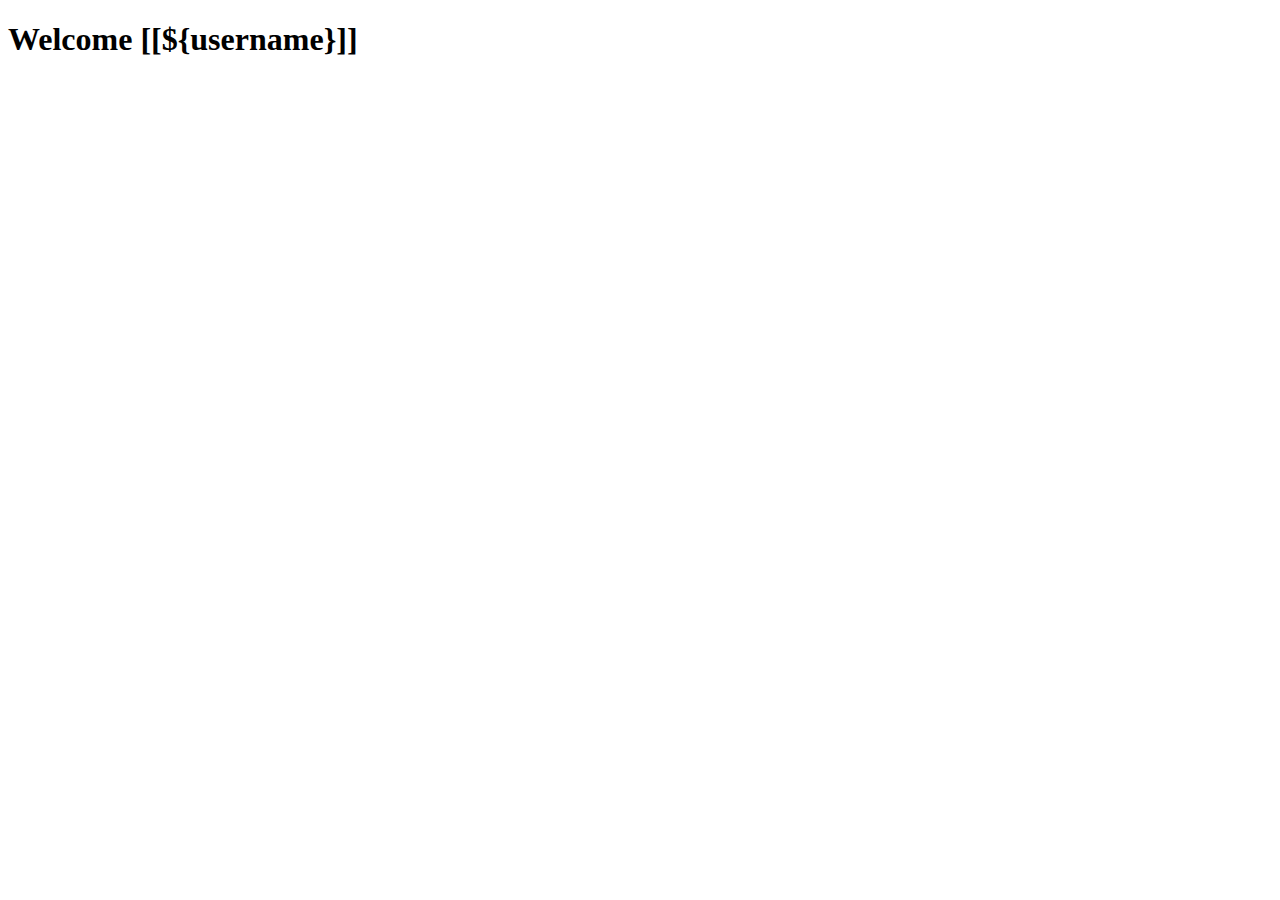
<file: src/main/resources/templates/index.html>
<!doctype html>
<html lang="en" xmlns:th="https://www.thymeleaf.org">
<head>
    <meta charset="UTF-8" >
    <meta name="viewport" content="width=device-width, user-scalable=no, initial-scale=1.0, maximum-scale=1.0, minimum-scale=1.0">
    <meta http-equiv="X-UA-Compatible" content="ie=edge">
    <title>Document</title>
</head>
<body>

<h1>Welcome [[${username}]]</h1>
</body>
</html>
</file>
